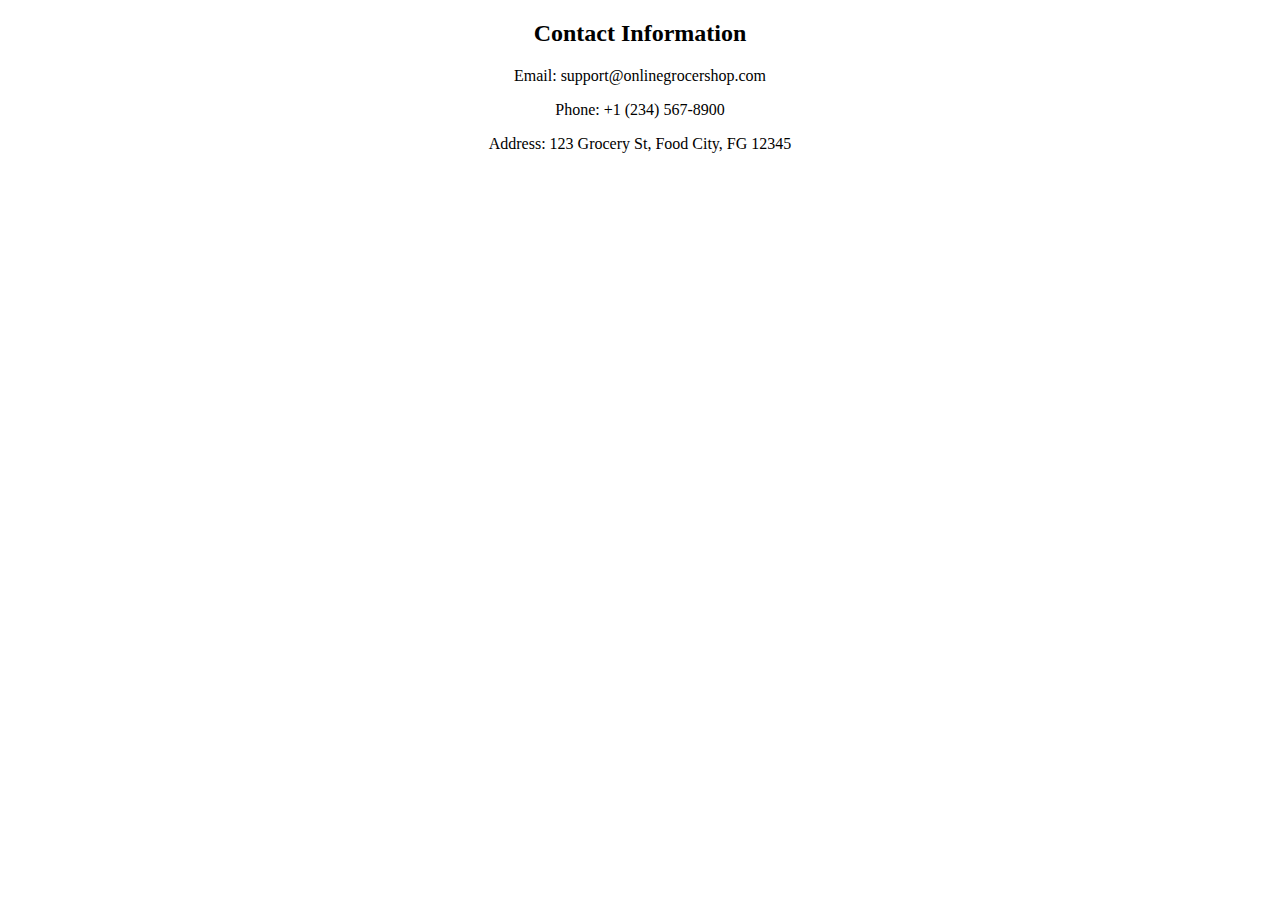
<file: contact.html>
<!DOCTYPE html>
<html lang="en">
<head>
    <meta charset="UTF-8">
    <meta name="viewport" content="width=device-width, initial-scale=1.0">
    <title>Document</title>
</head>
<center>
<body> 
    <h2>Contact Information</h2>
    <p>Email: support@onlinegrocershop.com</p>
    <p>Phone: +1 (234) 567-8900</p>
    <p>Address: 123 Grocery St, Food City, FG 12345</p>
</body>
</center>
</html>
</file>
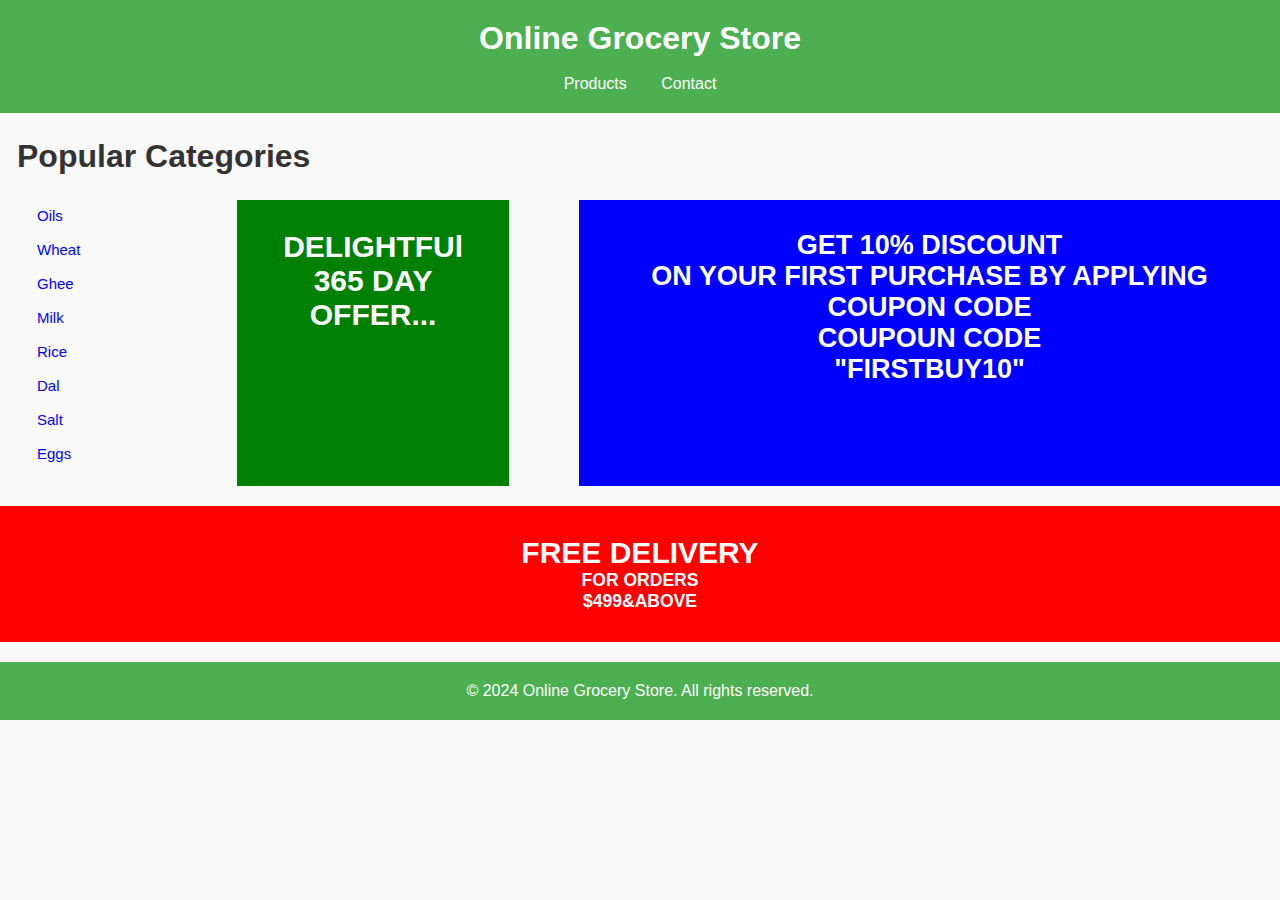
<file: Grocery shop.html>
<!DOCTYPE html>
<html lang="en">
<head>
    <meta charset="UTF-8">
    <meta name="viewport" content="width=device-width, initial-scale=1.0">
    <title>Online Grocery Store</title>
    <link rel="stylesheet" href="styles.css">
</head>
<body>
    <header>
        <h1>Online Grocery Store</h1><br>
        <nav>
            <ul>
                <li><a href="PRODUCT.html">Products</a></li>
                <li><a href="contact.html">Contact</a></li>
            </ul>
        </nav>
    </header>
    <br>  
    <h1 class="i">Popular Categories</h1><br>
    <div class="first">
    <div class="grocerrys">
    <ul>
    <li> <a href="#">Oils</a></li><br>
    <li><a href="#">Wheat</a></li><br>
    <li><a href="#">Ghee</a></li><br>
    <li><a href="#">Milk</a></li><br>
    <li><a href="#">Rice</a></li><br>
    <li><a href="#">Dal</a></li><br>
    <li><a href="#">Salt</a></li><br>
    <li><a href="#">Eggs</a></li><br>
    </ul>
</div>
<div class="offer">
    <h1>DELIGHTFUl<br>365 DAY OFFER...</h1>
</div>
<div class="discount">
    <h2>GET 10% DISCOUNT</h2>
    <h2>ON YOUR FIRST PURCHASE BY APPLYING COUPON CODE</h1>
    <h2>COUPOUN CODE<br>"FIRSTBUY10"</h1>
</div>
</div>
<div class="FREE">
    <h1>FREE DELIVERY</h1>
    <h3>FOR ORDERS<br>$499&ABOVE</h3>
</div>
    <footer>
        <p>&copy; 2024 Online Grocery Store. All rights reserved.</p>
    </footer>
</body>
</html>
</file>
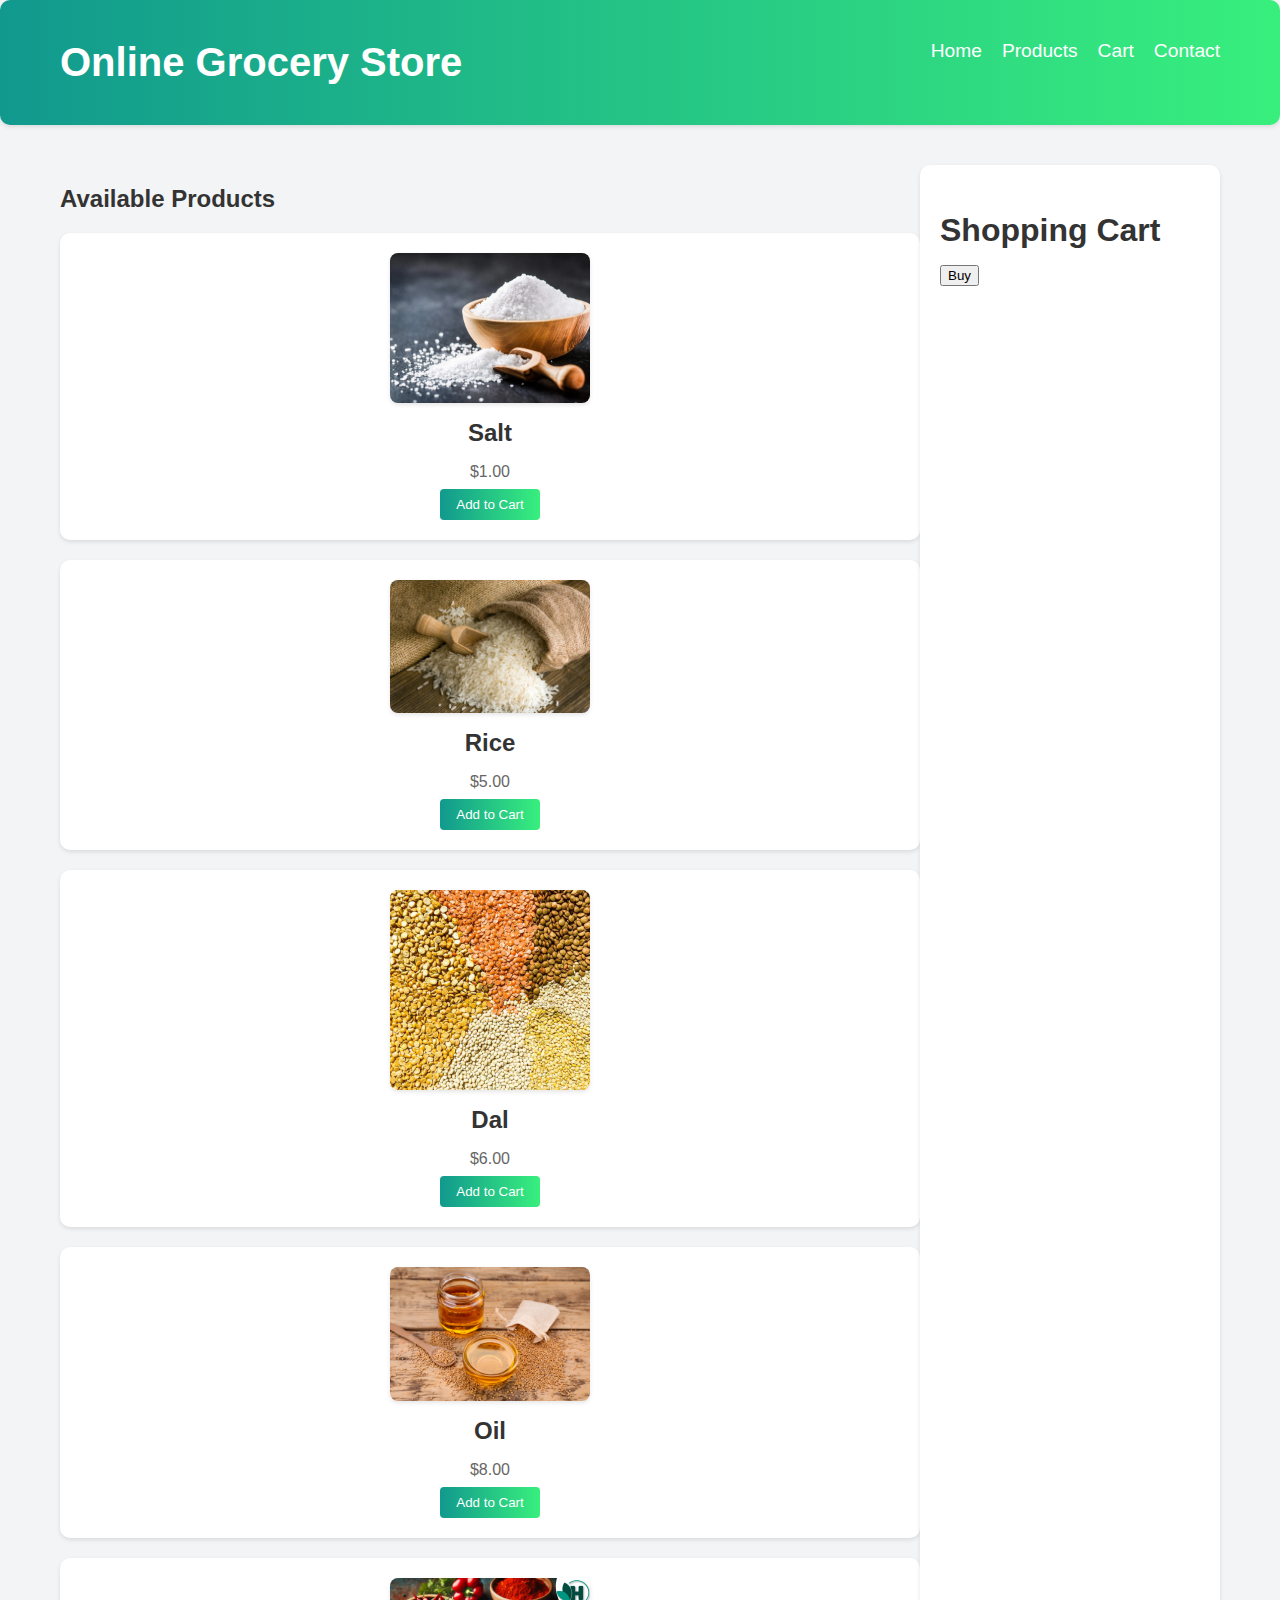
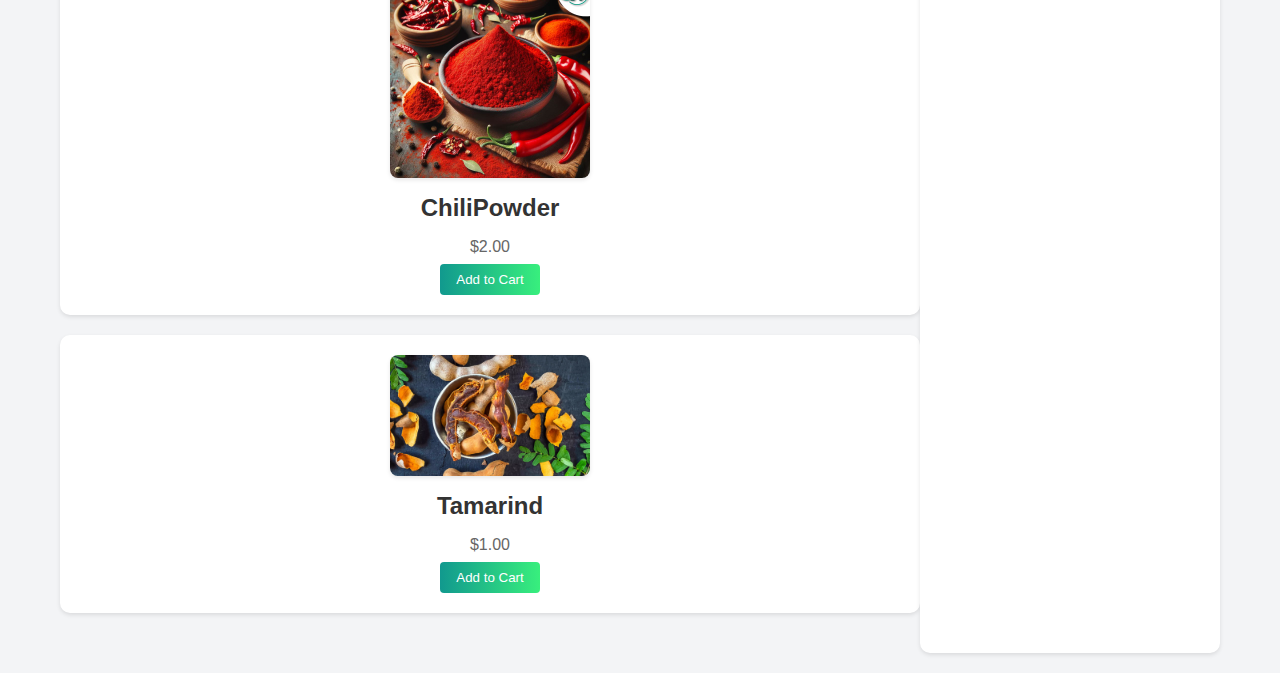
<file: grocery.html>
<!DOCTYPE html>
<html lang="en">

<head>
    <meta charset="UTF-8">
    <meta name="viewport" 
          content="width=device-width, initial-scale=1.0">
    <title>Online Grocery Store</title>
    <style>
        * {
            box-sizing: border-box;
        }

        body {
            font-family: Arial, sans-serif;
            margin: 0;
            padding: 0;
            background-color: #f3f4f6;
            color: #333;
        }

        .container {
            max-width: 1200px;
            margin: 0 auto;
            padding: 20px;
            display: flex;
            justify-content: space-between;
        }

        header {
            background: linear-gradient(to right, #11998e, #38ef7d);
            color: #ffffff;
            padding: 20px 0;
            text-align: center;
            margin-bottom: 20px;
            width: 100%;
            border-radius: 10px;
            box-shadow: 0 2px 4px rgba(0, 0, 0, 0.1);
        }

        header h1 {
            font-size: 2.5rem;
            margin: 0;
        }

        header nav ul {
            list-style-type: none;
            padding: 0;
            margin: 0;
            display: flex;
            justify-content: center;
            gap: 20px;
        }

        header nav ul li {
            display: inline;
        }

        header nav ul li a {
            color: #ffffff;
            text-decoration: none;
            font-size: 1.2rem;
            transition: color 0.3s ease;
        }

        header nav ul li a:hover {
            color: #f3f4f6;
        }

        #products {
            margin-bottom: 20px;
            flex: 1;
        }

        .product {
            background-color: #ffffff;
            border-radius: 10px;
            box-shadow: 0 2px 4px rgba(0, 0, 0, 0.1);
            padding: 20px;
            margin-bottom: 20px;
            display: flex;
            flex-direction: column;
            align-items: center;
            text-align: center;
            transition: transform 0.3s ease;
        }

        .product:hover {
            transform: translateY(-5px);
        }

        .product img {
            width: 100%;
            max-width: 200px;
            height: auto;
            margin-bottom: 1rem;
            border-radius: 8px;
            box-shadow: 0 2px 4px rgba(0, 0, 0, 0.1);
        }

        .product h3 {
            font-size: 1.5rem;
            margin: 0;
        }

        .product p {
            color: #666666;
            margin-bottom: 0.5rem;
        }

        .product button {
            background: linear-gradient(to right, #11998e, #38ef7d);
            color: #ffffff;
            border: none;
            padding: 8px 16px;
            border-radius: 4px;
            cursor: pointer;
            transition: background-color 0.3s ease;
            outline: none;
        }

        .product button:hover {
            background: linear-gradient(to right, #0c8976, #30c270);
        }

        #cart {
            background-color: #ffffff;
            border-radius: 10px;
            box-shadow: 0 2px 4px rgba(0, 0, 0, 0.1);
            padding: 20px;
            width: 300px;
        }

        #cart h2 {
            font-size: 2rem;
            margin-bottom: 1rem;
            color: #333;
        }

        #cart-items {
            list-style-type: none;
            padding: 0;
            margin: 0;
        }

        .cart-item {
            display: flex;
            justify-content: space-between;
            align-items: center;
            margin-bottom: 0.5rem;
        }

        .cart-item button {
            background: linear-gradient(to right, #ff4d4f, #ff6382);
            color: #ffffff;
            border: none;
            padding: 4px 8px;
            border-radius: 4px;
            cursor: pointer;
            transition: background-color 0.3s ease;
            outline: none;
        }

        .cart-item button:hover {
            background: linear-gradient(to right, #e63c3f, #f34d6f);
        }

        .quantity {
            display: flex;
            align-items: center;
        }

        .quantity button {
            background: linear-gradient(to right, #11998e, #38ef7d);
            color: #ffffff;
            border: none;
            padding: 4px 8px;
            border-radius: 4px;
            cursor: pointer;
            transition: background-color 0.3s ease;
            outline: none;
        }

        .quantity button:hover {
            background: linear-gradient(to right, #0c8976, #30c270);
        }

        .quantity input {
            width: 40px;
            text-align: center;
            border: 1px solid #ccc;
            border-radius: 4px;
            margin: 0 0.5rem;
            padding: 4px;
            outline: none;
        }
    </style>
</head>

<body>
    <header>
        <div class="container">
            <h1>Online Grocery Store</h1>
            <nav>
                <ul>
                    <li><a href="#">Home</a></li>
                    <li><a href="#">Products</a></li>
                    <li><a href="#">Cart</a></li>
                    <li><a href="#">Contact</a></li>
                </ul>
            </nav>
        </div>
    </header>
    <div class="container">
        <section id="products">
            <h2>Available Products</h2>
            <div class="grid grid-cols-1 sm:grid-cols-2 
                        md:grid-cols-3 lg:grid-cols-4 gap-6">
                <div class="product">
                    <img  src="Rock-Salt.webp" alt="Salt">
                    <h3>Salt</h3>
                    <p>$1.00</p>
                    <button onclick="addToCart('Salt', 2.00)">
                          Add to Cart
                      </button>
                </div>
                <div class="product">
                    <img  src="rice.webp"  alt="RICE">
                    <h3>Rice</h3>
                    <p>$5.00</p>
                    <button onclick="addToCart('Rice', 5.00)">
                          Add to Cart
                      </button>
                </div>
                <div class="product">
                    <img src="DalPhotos-1.jpg" alt="Dal">
                    <h3>Dal</h3>
                    <p>$6.00</p>
                    <button onclick="addToCart('Dal', 4.00)">
                          Add to Cart
                      </button>
                </div>
                <div class="product">
                    <img src="oil.jpg"alt="Oil">
                    <h3>Oil</h3>
                    <p>$8.00</p>
                    <button onclick="addToCart('Oil', 8.00)">
                          Add to Cart
                      </button>
                </div>
                <div class="product">
                    <img src="Kashmiriredchilipowder.jpg"alt="ChiliPowder">
                    <h3>ChiliPowder</h3>
                    <p>$2.00</p>
                    <button onclick="addToCart('ChiliPowder', 8.00)">
                          Add to Cart
                      </button>
                </div>
                <div class="product">
                    <img src="tamarind.webp"alt="Tamarind">
                    <h3>Tamarind</h3>
                    <p>$1.00</p>
                    <button onclick="addToCart('Tamarind', 8.00)">
                          Add to Cart
                      </button>
                </div>
            </div>
        </section>
        <aside id="cart">
            <h2>Shopping Cart</h2>
            <ul id="cart-items">
            </ul>
            <button id="buy-button" onclick="checkout()">Buy</button>
        </aside>
    </div>
    <script>
        let Items = [];
        function addToCart(name, price) {
            const index = Items.findIndex(item => item.name === name);
            if (index !== -1) {
                Items[index].quantity += 1;
            } else {
                const item = {
                    name: name,
                    price: price,
                    quantity: 1
                };
                Items.push(item);
            }
            updateCartDisplay();
        }
        function deleteFromCart(index) {
            Items.splice(index, 1);
            updateCartDisplay();
        }
        function updateQuantity(index, quantity) {
            Items[index].quantity = quantity;
            updateCartDisplay();
        }
        function checkout() {
            let totalPrice = 0;
            Items.forEach(item => {
                totalPrice += item.price * item.quantity;
            });
            alert(`Total price: $${totalPrice.toFixed(2)}`);
        }
        function updateCartDisplay() {
            const cartElement = document.getElementById('cart-items');
            cartElement.innerHTML = '';
            Items.forEach((item, index) => {
                const li = document.createElement('li');
                li.className = 'cart-item';
                li.innerHTML = `
                    <span>${item.name} - $${item.price.toFixed(2)} x 
                    <div class="quantity">
                        <button onclick="updateQuantity(${index},
                         ${item.quantity - 1})">-</button>
                        <input type="number" 
                        value="${item.quantity}" 
                        min="1" max="10" 
                        onchange="updateQuantity(${index},
                         this.value)">
                        <button 
                        onclick="updateQuantity(${index},
                         ${item.quantity + 1})">+</button>
                    </div>
                    </span>
                    <button onclick="deleteFromCart(${index})">Delete</button>
                `;
                cartElement.appendChild(li);
            });
        }
    </script>
</body>

</html>
</file>
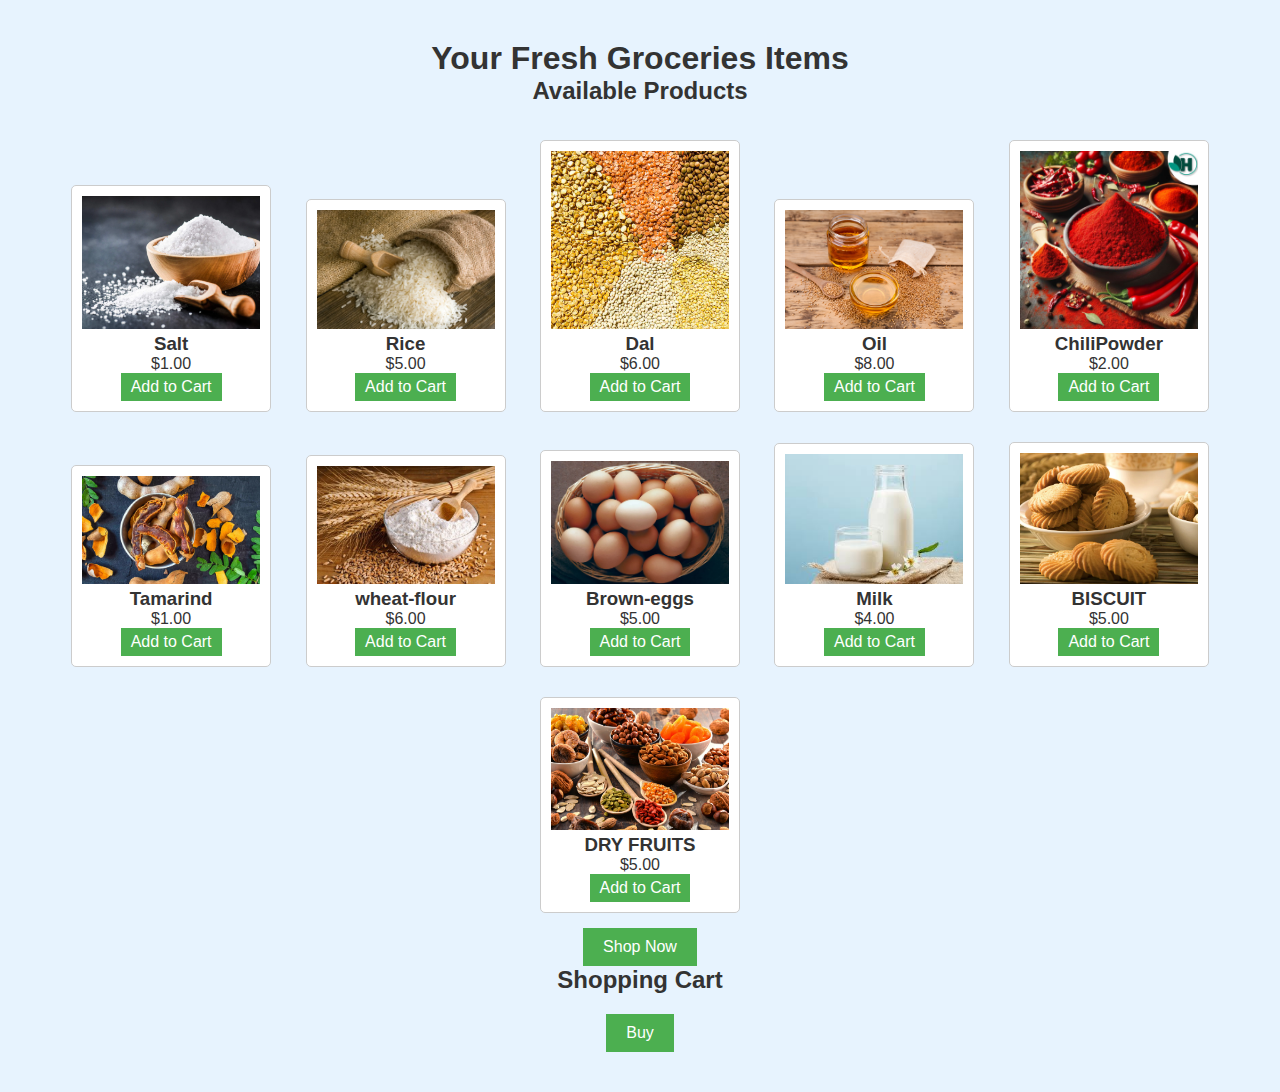
<file: PRODUCT.html>
<!DOCTYPE html>
<html lang="en">
<head>
    <meta charset="UTF-8">
    <meta name="viewport" content="width=device-width, initial-scale=1.0">
    <title>Document</title>
    <link rel="stylesheet" href="styles.css">
</head>
<body>
    <main>
        <section class="hero">
            <h1>Your Fresh Groceries Items</h1>
            <h2>Available Products</h2>
            <div class="container">
                <section id="products">
                    <div class="grid grid-cols-1 sm:grid-cols-2 
                                md:grid-cols-3 lg:grid-cols-4 gap-6">
                        <div class="product">
                            <img  src="Rock-Salt.webp" alt="Salt">
                            <h3>Salt</h3>
                            <p>$1.00</p>
                            <button onclick="addToCart('Salt', 2.00)">
                                  Add to Cart
                              </button>
                        </div>
                        <div class="product">
                            <img  src="rice.webp"  alt="RICE">
                            <h3>Rice</h3>
                            <p>$5.00</p>
                            <button onclick="addToCart('Rice', 5.00)">
                                  Add to Cart
                              </button>
                        </div>
                        <div class="product">
                            <img src="DalPhotos-1.jpg" alt="Dal">
                            <h3>Dal</h3>
                            <p>$6.00</p>
                            <button onclick="addToCart('Dal', 4.00)">
                                  Add to Cart
                              </button>
                        </div>
                        <div class="product">
                            <img src="oil.jpg"alt="Oil">
                            <h3>Oil</h3>
                            <p>$8.00</p>
                            <button onclick="addToCart('Oil', 8.00)">
                                  Add to Cart
                              </button>
                        </div>
                        <div class="product">
                            <img src="Kashmiriredchilipowder.jpg"alt="ChiliPowder">
                            <h3>ChiliPowder</h3>
                            <p>$2.00</p>
                            <button onclick="addToCart('ChiliPowder', 8.00)">
                                  Add to Cart
                              </button>
                        </div>
                    
                        <div class="product">
                            <img src="tamarind.webp"alt="Tamarind">
                            <h3>Tamarind</h3>
                            <p>$1.00</p>
                            <button onclick="addToCart('Tamarind', 8.00)">
                                  Add to Cart
                              </button>
                        </div>
                              <div class="product">
                                <img src="wheat-flour.jpg"alt="wheat-flour">
                                <h3>wheat-flour</h3>
                                <p>$6.00</p>
                                <button onclick="addToCart('wheat-flour', 8.00)">
                                      Add to Cart
                                  </button>
                              </div>
                                  <div class="product">
                                    <img src="Brown-eggs.webp"alt="Brown-eggs">
                                    <h3>Brown-eggs</h3>
                                    <p>$5.00</p>
                                    <button onclick="addToCart('Brown-eggs', 8.00)">
                                          Add to Cart
                                      </button>
                                  </div>
                                      <div class="product">
                                        <img src="Milk.jpeg"alt="Milk">
                                        <h3>Milk</h3>
                                        <p>$4.00</p>
                                        <button onclick="addToCart('Milk', 8.00)">
                                              Add to Cart
                                          </button>
                                       </div>
                                       <div class="product">
                                        <img  src="BISCUIT.webp"  alt="BISCUIT">
                                        <h3>BISCUIT</h3>
                                        <p>$5.00</p>
                                        <button onclick="addToCart('BISCUIT', 5.00)">
                                              Add to Cart
                                          </button>
                                    </div>
                                    <div class="product">
                                        <img  src="DRY FRUITS.jpg"  alt="DRY FRUITS">
                                        <h3>DRY FRUITS</h3>
                                        <p>$5.00</p>
                                        <button onclick="addToCart('DRY FRUITS', 5.00)">
                                              Add to Cart
                                          </button>
                                    </div>
                    </div>
                        <button onsubmit="cart.html">Shop Now</button>
                      
                </section> 
                <aside id="cart">
                    <h2>Shopping Cart</h2>
                    <ul id="cart-items">
                    </ul>
                    <button id="buy-button" onclick="checkout()">Buy</button>
                </aside> 
            </div>
    </main>
    <script>
        let Items = [];
        function addToCart(name, price) {
            const index = Items.findIndex(item => item.name === name);
            if (index !== -1) {
                Items[index].quantity += 1;
            } else {
                const item = {
                    name: name,
                    price: price,
                    quantity: 1
                };
                Items.push(item);
            }
            updateCartDisplay();
        }
        function deleteFromCart(index) {
            Items.splice(index, 1);
            updateCartDisplay();
        }
        function updateQuantity(index, quantity) {
            Items[index].quantity = quantity;
            updateCartDisplay();
        }
        function checkout() {
            let totalPrice = 0;
            Items.forEach(item => {
                totalPrice += item.price * item.quantity;
            });
            alert(`Total price: $${totalPrice.toFixed(2)}`);
        }
        function updateCartDisplay() {
            const cartElement = document.getElementById('cart-items');
            cartElement.innerHTML = '';
            Items.forEach((item, index) => {
                const li = document.createElement('li');
                li.className = 'cart-item';
                li.innerHTML = `
                    <span>${item.name} - $${item.price.toFixed(2)} x 
                    <div class="quantity">
                        <button onclick="updateQuantity(${index},
                         ${item.quantity - 1})">-</button>
                        <input type="number" 
                        value="${item.quantity}" 
                        min="1" max="10" 
                        onchange="updateQuantity(${index},
                         this.value)">
                        <button 
                        onclick="updateQuantity(${index},
                         ${item.quantity + 1})">+</button>
                    </div>
                    </span>
                    <button onclick="deleteFromCart(${index})">Delete</button>
                `;
                cartElement.appendChild(li);
            });
        }
    </script>
   
</body>
</html>
</file>
<file: styles.css>
* {
    box-sizing: border-box;
    margin: 0;
    padding: 0;
}

body {
    font-family: Arial, sans-serif;
    background-color: #f9f9f9;
    color: #333;
    
}

nav ul {
    list-style-type: none;
}

nav ul li {
    display: inline;
    margin: 0 15px;
}

nav ul li a {
    color: white;
    text-decoration: none;
}

.hero {
    background-color: #e7f3fe;
    padding: 40px;
    text-align: center;
}

.hero h2 {
    margin-bottom: 20px;
}

.hero button {
    padding: 10px 20px;
    font-size: 16px;
    background-color: #4CAF50;
    color: white;
    border: none;
    cursor: pointer;
}

.products {
    padding: 20px;
    text-align: center;
}

.products h2 {
    margin-bottom: 20px;
}

.product {
    display: inline-block;
    width: 200px;
    margin: 15px;
    padding: 10px;
    border: 1px solid #ccc;
    border-radius: 5px;
    background-color: white;
}

.product img {
    width: 100%;
    height: auto;
}

.product button {
    padding: 5px 10px;
    background-color: #4CAF50;
    color: white;
    border: none;
    cursor: pointer;
}
footer {
    text-align: center;
    padding: 20px;
    background-color: #4CAF50;
    color: white;
    margin-top: 20px;
}
header {
    background-color: #4CAF50;
    color: white;
    padding: 20px;
    text-align: center;
}
button:hover{
    background-color: #a5e4a7;
}
button:active{
    background-color: #8dff02;
}
.grocerrys{
    margin-left: 30px;
    padding: 7px;
    font-size: 15px;
}
.i{
    margin-left: 10px;
    padding: 7px;
}
.grocerrys li{
    list-style-type: none;
}
.grocerrys li a{
    text-decoration: none;
    color: blue;
}
.first{
    display: flex;
}
.offer{
    background-color: green;
    color: white;
    font-size: 15px;
    padding: 30px;
    text-align: center;
    margin-left: 150px;  
}
.discount{
    background-color:blue;
    color:white;
    font-size: 18px;
    padding: 30px;
    text-align: center;
    margin-left: 70px; 
}
.FREE{
    background-color:red;
    color:white;
    font-size: 15px;
    padding: 30px;
    text-align: center; 
    margin-top: 20px;
}
</file>
